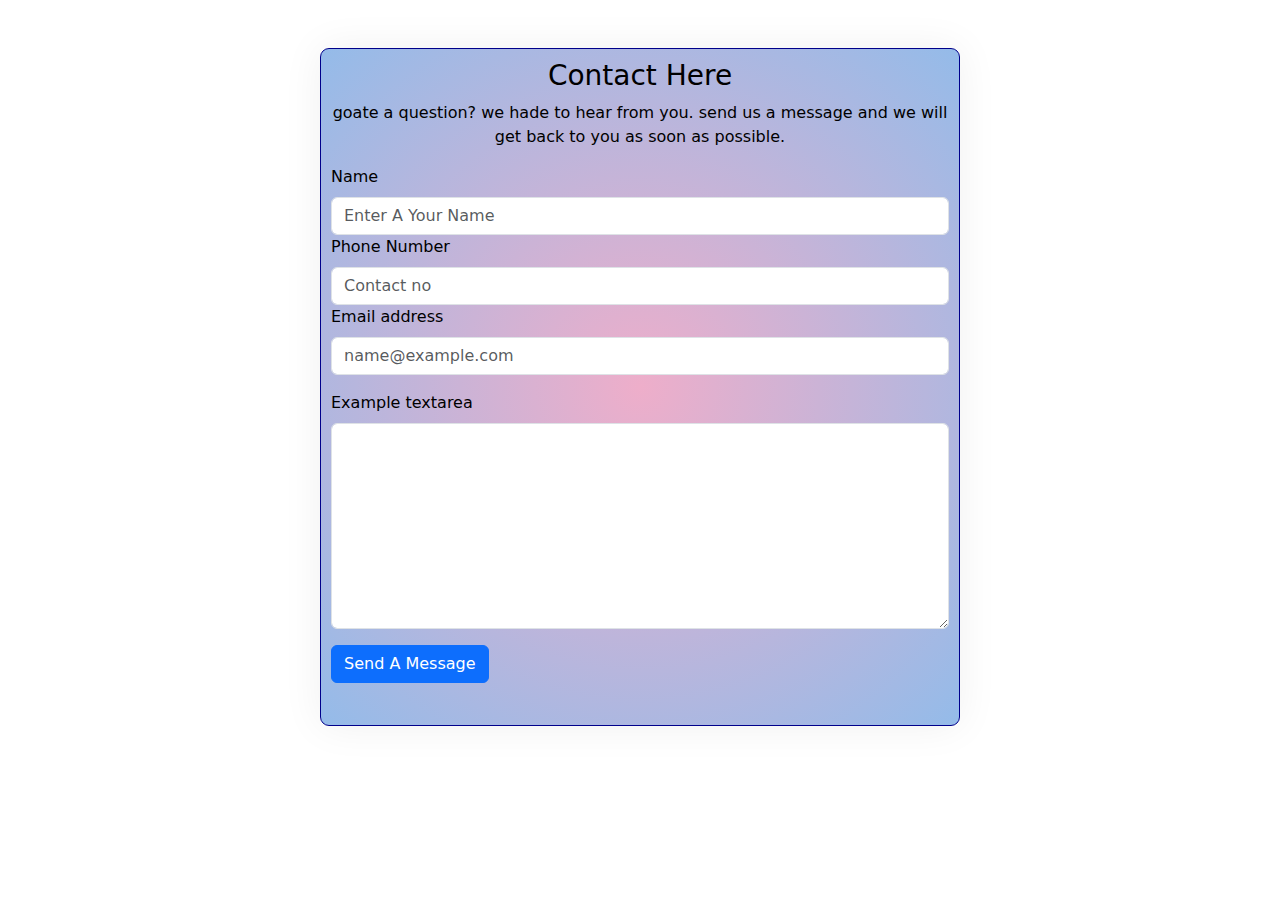
<file: index.html>
<!DOCTYPE html>
<html lang="en">

<head>
    <meta charset="UTF-8">
    <meta name="viewport" content="width=device-width, initial-scale=1.0">
    <title>Contact Form</title>
    <link href="https://cdn.jsdelivr.net/npm/bootstrap@5.3.3/dist/css/bootstrap.min.css" rel="stylesheet"
        integrity="sha384-QWTKZyjpPEjISv5WaRU9OFeRpok6YctnYmDr5pNlyT2bRjXh0JMhjY6hW+ALEwIH" crossorigin="anonymous">
    <script src="https://cdn.jsdelivr.net/npm/bootstrap@5.3.3/dist/js/bootstrap.bundle.min.js"
        integrity="sha384-YvpcrYf0tY3lHB60NNkmXc5s9fDVZLESaAA55NDzOxhy9GkcIdslK1eN7N6jIeHz"
        crossorigin="anonymous"></script>
    <link rel="stylesheet" href="style.css">
</head>

<body>
    <div class="w-50 my-5" id="cm">
        <h3 class="text-center">Contact Here</h3>

        <p class="text-center">goate a question? we hade to hear from you. send us a message and we will get back to you
            as soon as possible.</p>
        <form action="https://api.web3forms.com/submit" method="POST">
            <input required type="hidden" name="access_key" value="40658b28-b40a-4135-b59b-d150f7ff4aea">
            <div class="mb-3 my-3">
                <label  for="exampleFormControlInput1" class="form-label text-start">Name</label>
                <input required type="name" class="form-control" id="exampleFormControlInput1" placeholder="Enter A Your Name" name="Name">
                <label for="exampleFormControlInput1" class="form-label text-start">Phone Number</label>
                <input required type="tel" class="form-control" id="exampleFormControlInput1" placeholder="Contact no" name="number">
                <label for="exampleFormControlInput1" class="form-label text-start">Email address</label>
                <input required type="email" class="form-control" id="exampleFormControlInput1" placeholder="name@example.com" name="Email">
                
            </div>
            <div class="mb-3">
                <label for="exampleFormControlTextarea1" class="form-label">Example textarea</label>
                <textarea required class="form-control " id="exampleFormControlTextarea1" name="message" rows="8"></textarea>
                <button type="submit" class="btn btn-primary my-3">Send A Message</button>
            </div>
        </form>
    </div>

</body>

</html>
</file>
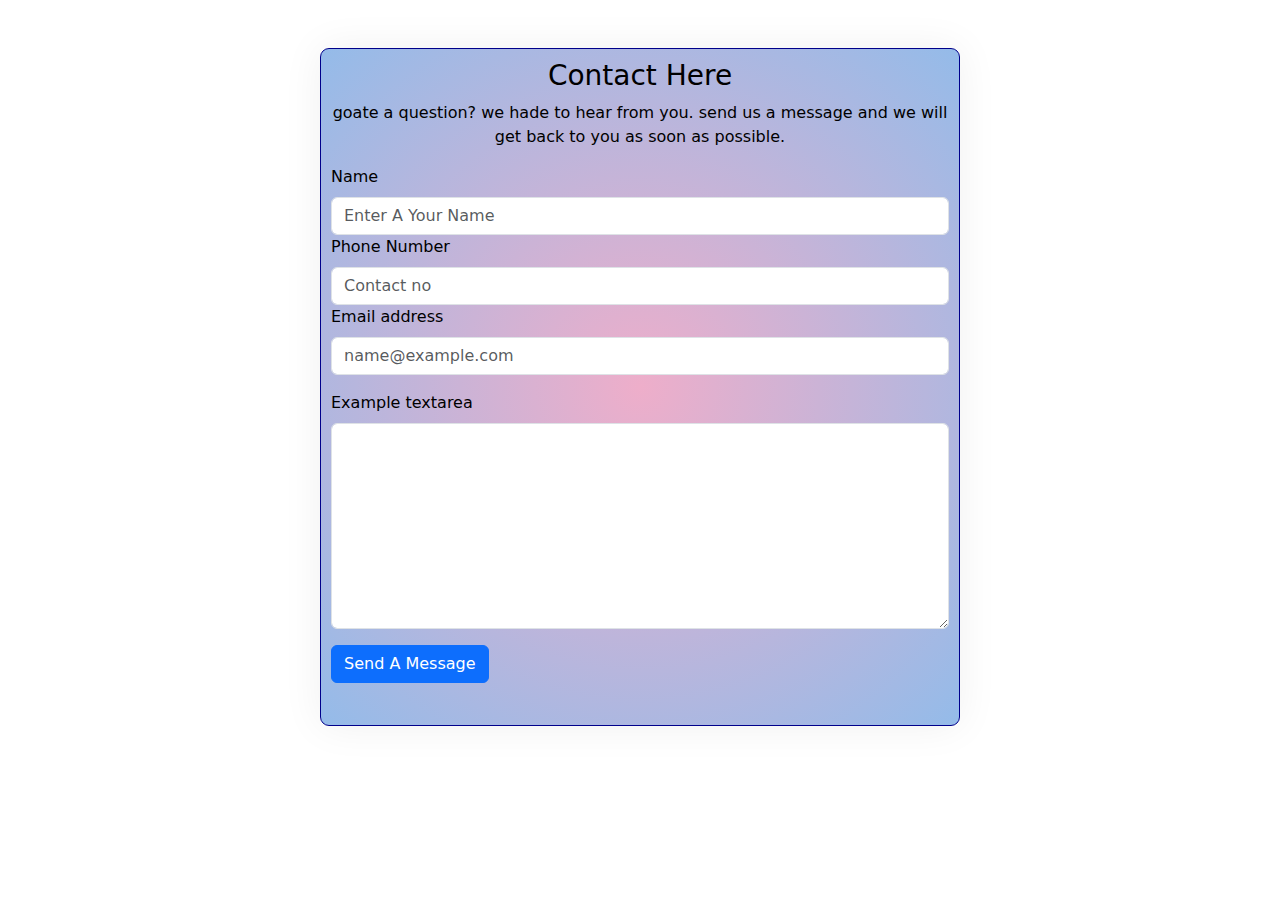
<file: Contact.html>
<!DOCTYPE html>
<html lang="en">

<head>
    <meta charset="UTF-8">
    <meta name="viewport" content="width=device-width, initial-scale=1.0">
    <title>Contact Form</title>
    <link href="https://cdn.jsdelivr.net/npm/bootstrap@5.3.3/dist/css/bootstrap.min.css" rel="stylesheet"
        integrity="sha384-QWTKZyjpPEjISv5WaRU9OFeRpok6YctnYmDr5pNlyT2bRjXh0JMhjY6hW+ALEwIH" crossorigin="anonymous">
    <script src="https://cdn.jsdelivr.net/npm/bootstrap@5.3.3/dist/js/bootstrap.bundle.min.js"
        integrity="sha384-YvpcrYf0tY3lHB60NNkmXc5s9fDVZLESaAA55NDzOxhy9GkcIdslK1eN7N6jIeHz"
        crossorigin="anonymous"></script>
    <link rel="stylesheet" href="style.css">
</head>

<body>
    <div class="w-50 my-5" id="cm">
        <h3 class="text-center">Contact Here</h3>

        <p class="text-center">goate a question? we hade to hear from you. send us a message and we will get back to you
            as soon as possible.</p>
        <form action="https://api.web3forms.com/submit" method="POST">
            <input type="hidden" name="access_key" value="40658b28-b40a-4135-b59b-d150f7ff4aea">
            <div class="mb-3 my-3">
                <label for="exampleFormControlInput1" class="form-label text-start">Name</label>
                <input type="name" class="form-control" id="exampleFormControlInput1" placeholder="Enter A Your Name" name="Name">
                <label for="exampleFormControlInput1" class="form-label text-start">Phone Number</label>
                <input type="tel" class="form-control" id="exampleFormControlInput1" placeholder="Contact no" name="number">
                <label for="exampleFormControlInput1" class="form-label text-start">Email address</label>
                <input type="email" class="form-control" id="exampleFormControlInput1" placeholder="name@example.com" name="Email">
                
            </div>
            <div class="mb-3">
                <label for="exampleFormControlTextarea1" class="form-label">Example textarea</label>
                <textarea class="form-control " id="exampleFormControlTextarea1" name="message" rows="8"></textarea>
                <button type="submit" class="btn btn-primary my-3">Send A Message</button>
            </div>
        </form>
    </div>

</body>

</html>
</file>
<file: style.css>
* {
    margin: 0;
    padding: 0;
    box-sizing: border-box;
}

#cm {
    margin: 0 auto;
    border-radius: 1vmin;
    /* background: linear-gradient(
        to left,
        lime 20%,
        red 30%,
        red 45%,
        cyan 55%,
        cyan 70%,
        yellow 80%
      ); */
      background: radial-gradient(circle, rgba(238,174,202,1) 0%, rgba(148,187,233,1) 100%);
      /* background: linear-gradient(90deg, rgba(2,0,36,1) 0%, rgba(9,121,105,1) 35%, rgba(0,212,255,1) 100%); */
      box-shadow: 0px 0px 40px rgba(0, 0, 0, 0.062);
      /* background-image: radial-gradient(50% 50% at 50% 50%, transparent 0%, transparent 75%, #B6CC66 76%, #B6CC66 85%, #EDFFDB 86%, #EDFFDB 94%, #FFFFFF 95%, #FFFFFF 103%, #D9E6A7 104%, #D9E6A7 112%, #798B3C 113%, #798B3C 121%, #FFFFFF 122%, #FFFFFF 130%, #E0EAD7 131%, #E0EAD7 140%),radial-gradient(50% 50% at 50% 50%, #FFFFFFFF 0%, #FFFFFFFF 75%, #B6CC66 76%, #B6CC66 85%, #EDFFDB 86%, #EDFFDB 94%, #FFFFFF 95%, #FFFFFF 103%, #D9E6A7 104%, #D9E6A7 112%, #798B3C 113%, #798B3C 121%, #FFFFFF 122%, #FFFFFF 130%, #E0EAD7 131%, #E0EAD7 140%); */
    color: black;
    padding: 10px;
    border: 1px solid darkblue;
    /* text-align: center; */
}
</file>
